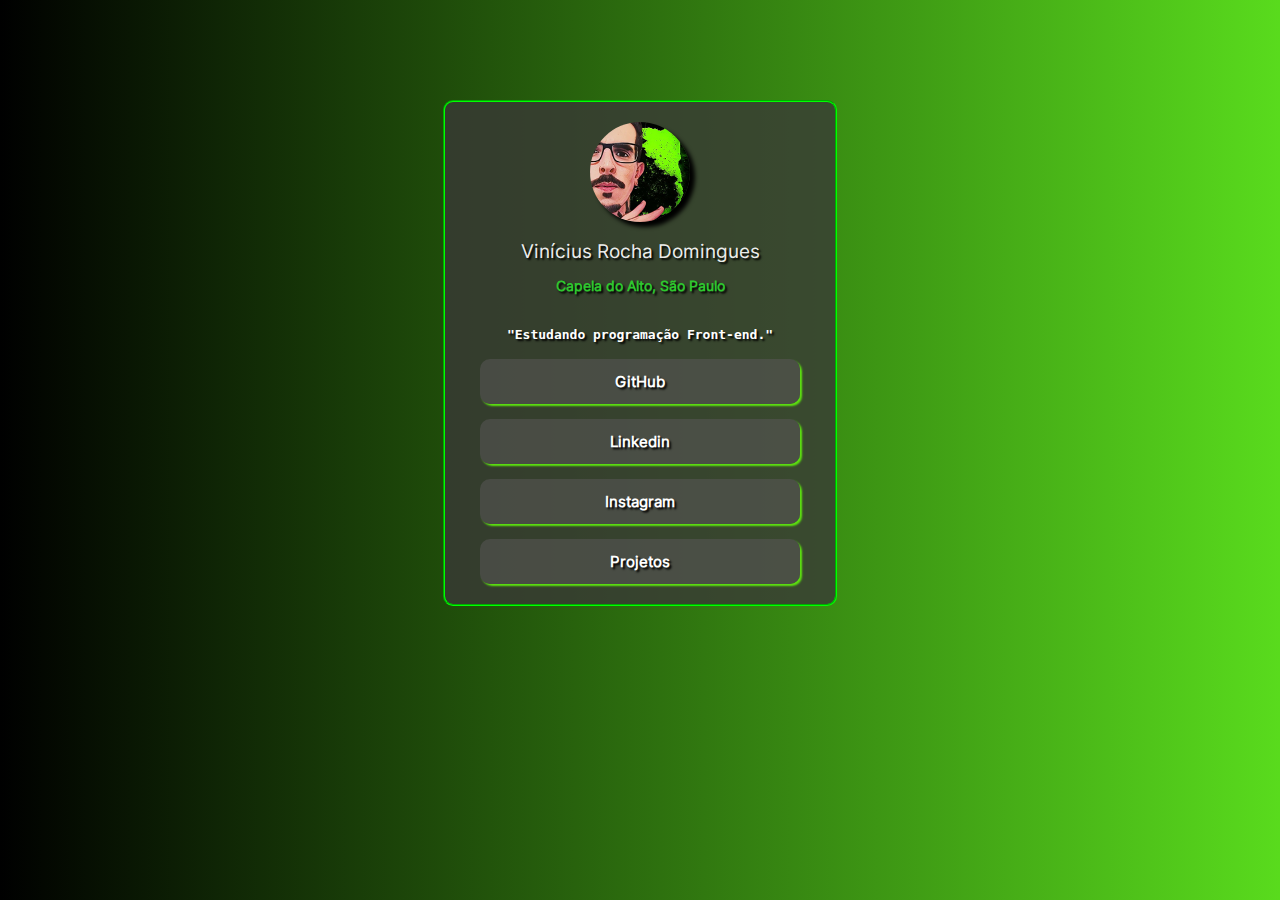
<file: index.html>
<!DOCTYPE html>
<html lang="pt-br">
<head>
    <meta charset="UTF-8">
    <meta name="viewport" content="width=device-width, initial-scale=1.0">
    <title>Portifólio</title>
    <link rel="stylesheet" href="estilo/style.css">
</head>
<body>
    <main>
        <header>
            <img src="social-links-profile-main/assets/images/vini.png" alt="fotovini">
            <h1>Vinícius Rocha Domingues</h1>
            <h3>Capela do Alto, São Paulo</h3>
            <h4>"Estudando programação Front-end."</h4>
        </header>
        <nav>
            <a id="git" href="https://github.com/ViniciusRDomingues" target="_blank">GitHub</a>
            <a  id="linkedin" href="https://www.linkedin.com/in/vinicius-rocha-domingues-194185298/" target="_blank">Linkedin</a>
            <a id="instagram" href="#">Instagram</a>
            <a id="projetos" href="#">Projetos</a>
        </nav>
    </main>
    
</body>
</html>
</file>
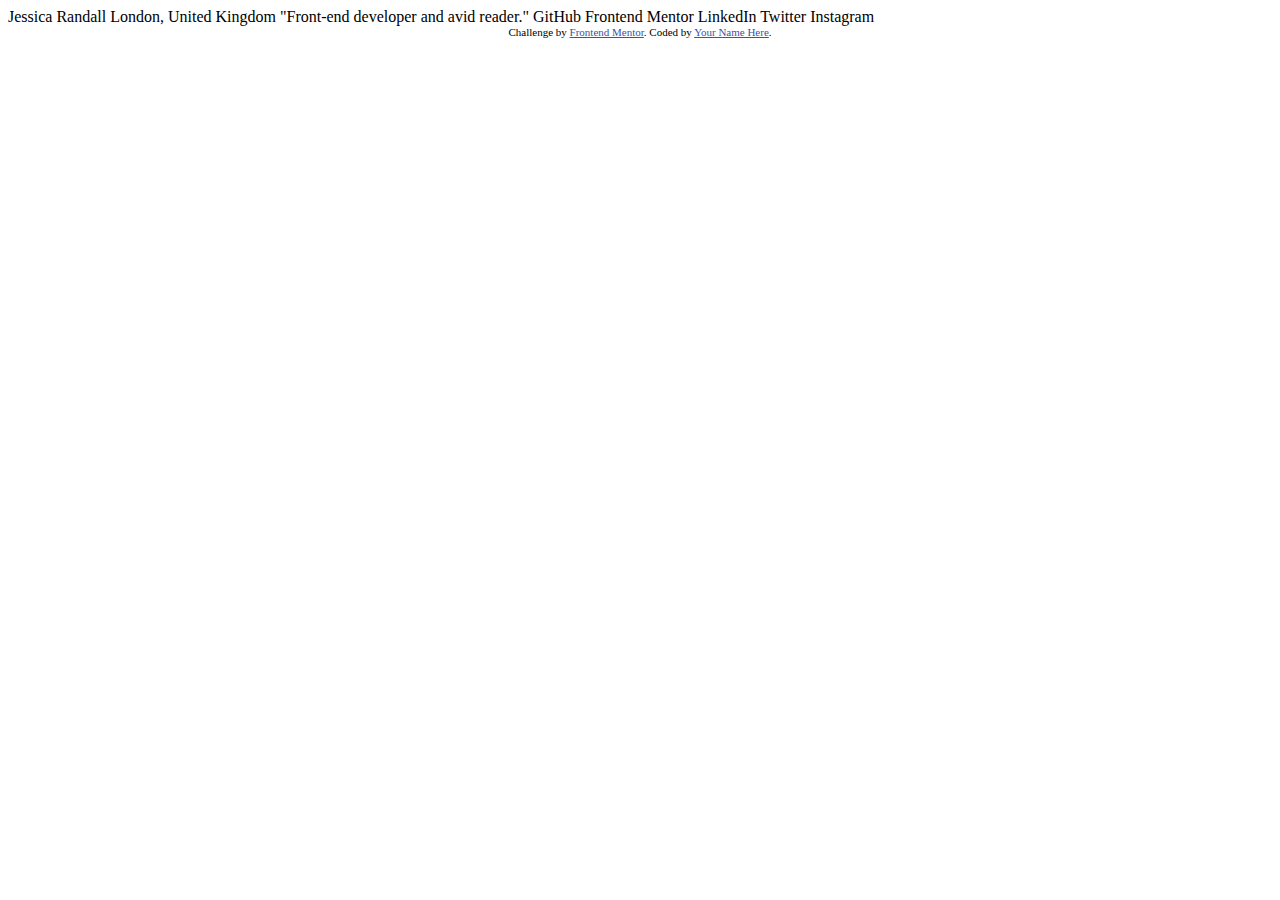
<file: social-links-profile-main/index.html>
<!DOCTYPE html>
<html lang="en">
<head>
  <meta charset="UTF-8">
  <meta name="viewport" content="width=device-width, initial-scale=1.0"> <!-- displays site properly based on user's device -->

  <link rel="icon" type="image/png" sizes="32x32" href="./assets/images/favicon-32x32.png">
  
  <title>Frontend Mentor | Social links profile</title>

  <!-- Feel free to remove these styles or customise in your own stylesheet 👍 -->
  <style>
    .attribution { font-size: 11px; text-align: center; }
    .attribution a { color: hsl(228, 45%, 44%); }
  </style>
</head>
<body>

  Jessica Randall
  London, United Kingdom
  "Front-end developer and avid reader."

  GitHub
  Frontend Mentor
  LinkedIn
  Twitter
  Instagram
  
  <div class="attribution">
    Challenge by <a href="https://www.frontendmentor.io?ref=challenge" target="_blank">Frontend Mentor</a>. 
    Coded by <a href="#">Your Name Here</a>.
  </div>
</body>
</html>
</file>
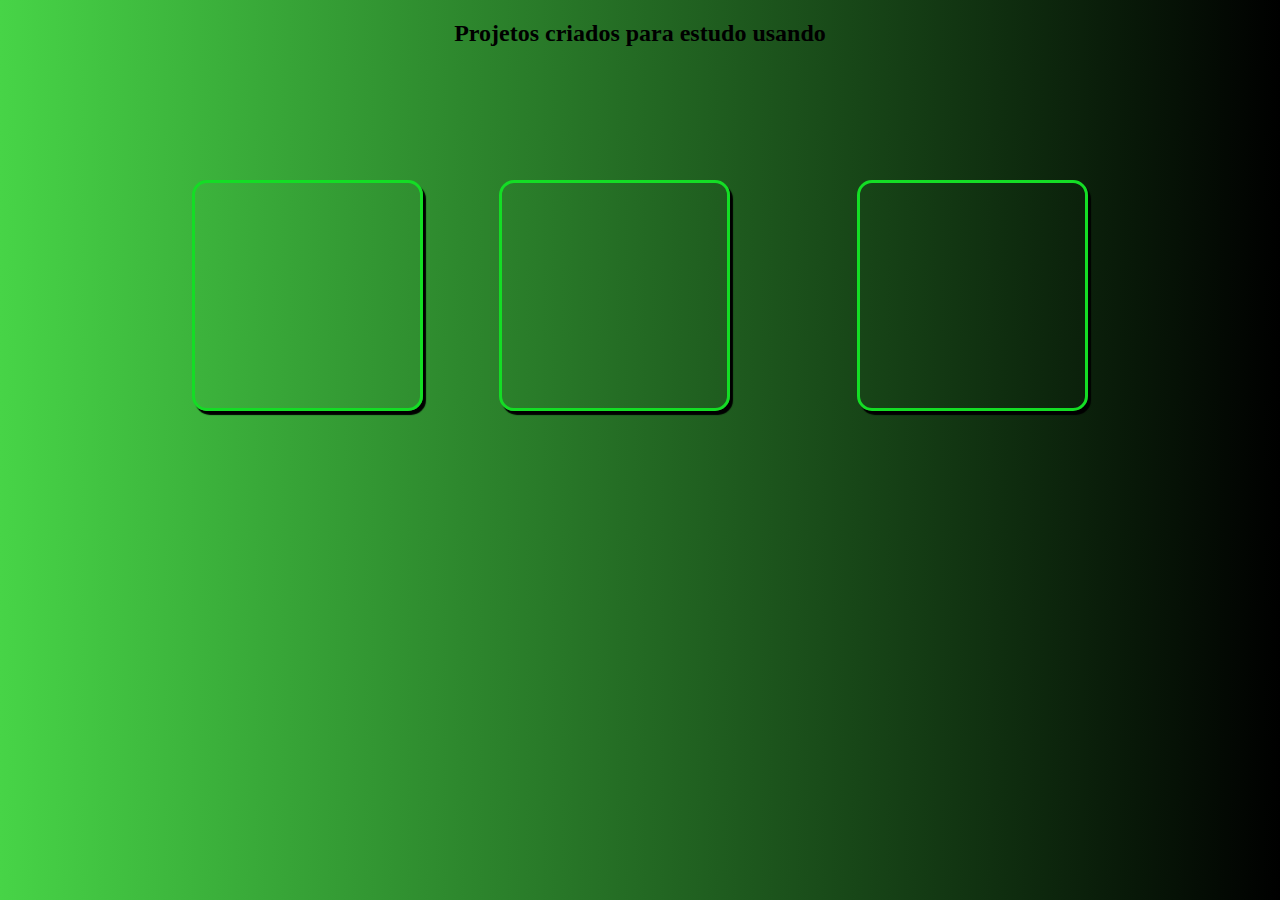
<file: projetos.html>
<!DOCTYPE html>
<html lang="en">
<head>
    <meta charset="UTF-8">
    <meta name="viewport" content="width=device-width, initial-scale=1.0">
    <title>Projetos</title>
    <link rel="stylesheet" href="estilo/styleprojeto.css">
</head>
<body>
    <h2>Projetos criados para estudo usando</h2>
    <nav class="projeto" id="p1">
        
        
    </nav>
    
    <nav class="projeto" id="p2">

    </nav>
    
    <nav class="projeto" id="p3">

    </nav>
    
</body>
</html>
</file>
<file: estilo/style.css>
@charset "UTF-8";

@font-face{
    font-family: 'menu';
    src: url('/social-links-profile-main/assets/fonts/Inter-VariableFont_slnt\,wght.ttf') format('opentype');
    font-weight: normal;
}

:root{
    --fonte-menu:'menu', sans-serif;
}


body{
    background: linear-gradient(to right, rgb(0, 0, 0), rgb(89, 219, 29));
    
}

main{
    background-color: rgba(58, 55, 55, 0.781);
    color: white;
    text-align: center;
    margin: auto;
    padding: 20px;
    width: 350px;
    margin-top: 100px;
    margin-bottom: 80px;
    border-radius: 10px;
    border: 2px rgb(0, 255, 0);
    border-style: groove;
    min-width: 220px;
    max-width: 400px;
    
}

h1{
    font-weight: 550;
    color: rgba(255, 255, 255, 0.932);
    text-shadow: 2px 2px 2px black;
    font-size: 1.2em;
    font-family: var(--fonte-menu);
    
}

h3{
    font-family: var(--fonte-menu);
    font-size: 0.9em;
    color: rgb(46, 199, 46);
    text-shadow: 2px 2px 2px black;
}

h4{
    font-family: monospace;
    text-shadow: 2px 2px 2px black;
    padding-top: 15px;
    font-size: 1.00em;
}




    


main a#git{
    background-color: rgba(88, 86, 86, 0.582);
    display: flex;
    border-radius: 10px;
    padding: 10px;
    margin: 10px;
    margin: auto;
    margin-bottom: 15px;
    text-align: center;
    width: 300px;
    height: 25px;
    transition: all;
}

main a#git:hover{
    transform: scale(1.1);
    transition: 0.5s;
    font-weight: bold;
}

a#git:hover{
    background-color: rgb(32, 196, 32);
}

main a#linkedin{
    background-color: rgba(88, 86, 86, 0.582);
    display: flex;
    border-radius: 10px;
    padding: 10px;
    margin: 10px;
    margin: auto;
    margin-bottom: 15px;
    text-align: center;
    width: 300px;
    height: 25px;
}

a#linkedin:hover{
    background-color: rgb(32, 196, 32);
}

main a#linkedin:hover{
    transform: scale(1.1);
    transition: 0.5s;
    font-weight: bold;
}

img{
    width: 100px;
    height: 100px;
    border-radius: 100px;
    box-shadow: 5px 5px 4px black;
}

main a#instagram{
    background-color: rgba(88, 86, 86, 0.582);
    display: flex;
    border-radius: 10px;
    padding: 10px;
    margin: 10px;
    margin: auto;
    margin-bottom: 15px;
    text-align: center;
    width: 300px;
    height: 25px;
}

a#instagram:hover{
    background-color: rgb(32, 196, 32);
}

main a#instagram:hover{
    transform: scale(1.1);
    transition: 0.5s;
    font-weight: bold;
}

main a#projetos{
    background-color: rgba(88, 86, 86, 0.582);
    display: flex;
    border-radius: 10px;
    padding: 10px;
    margin: 15px;
    margin-bottom: 15px;
    margin: auto;
    text-align: center;
    width: 300px;
    height: 25px;
}

a#projetos:hover{
    background-color: rgb(32, 196, 32);
}

main a#projetos:hover{
    transform: scale(1.1);
    transition: 0.5s;
    font-weight: bold;
}

a:hover{
    color: black;
    text-shadow: none;
    font-weight: 800;
}



nav a{
    font-size: 0.95em;
    font-family:var(--fonte-menu);
    color: white;
    box-shadow: 2px 2px 2px rgb(93, 228, 15);
    text-decoration: none;
    font-weight: bold;
    justify-content: center;
    align-items: center;
    text-shadow: 2px 2px 2px black;

}
</file>
<file: estilo/styleprojeto.css>
@charset "UTF-8";

body{
    background: linear-gradient(to left, black, rgb(71, 212, 71));
}

h2{
    text-align: center;
}

nav.projeto{
    display: inline-flex;
    border: 3px solid rgb(20, 221, 37);
    border-radius: 15px;
    box-shadow: 3px 4px 1px black;
    width: 225px;
    height: 225px;


}

nav.projeto#p1{
    position: absolute;
    top: 20%;
    left: 15%;
    
   
    
}

nav.projeto#p2{
    position: absolute;
    top: 20%;
    right: 43%;
     
    
}

nav.projeto#p3{
    float: right;
    position: absolute;
    top: 20%;
    right: 15%;
    
    
    

}
</file>
